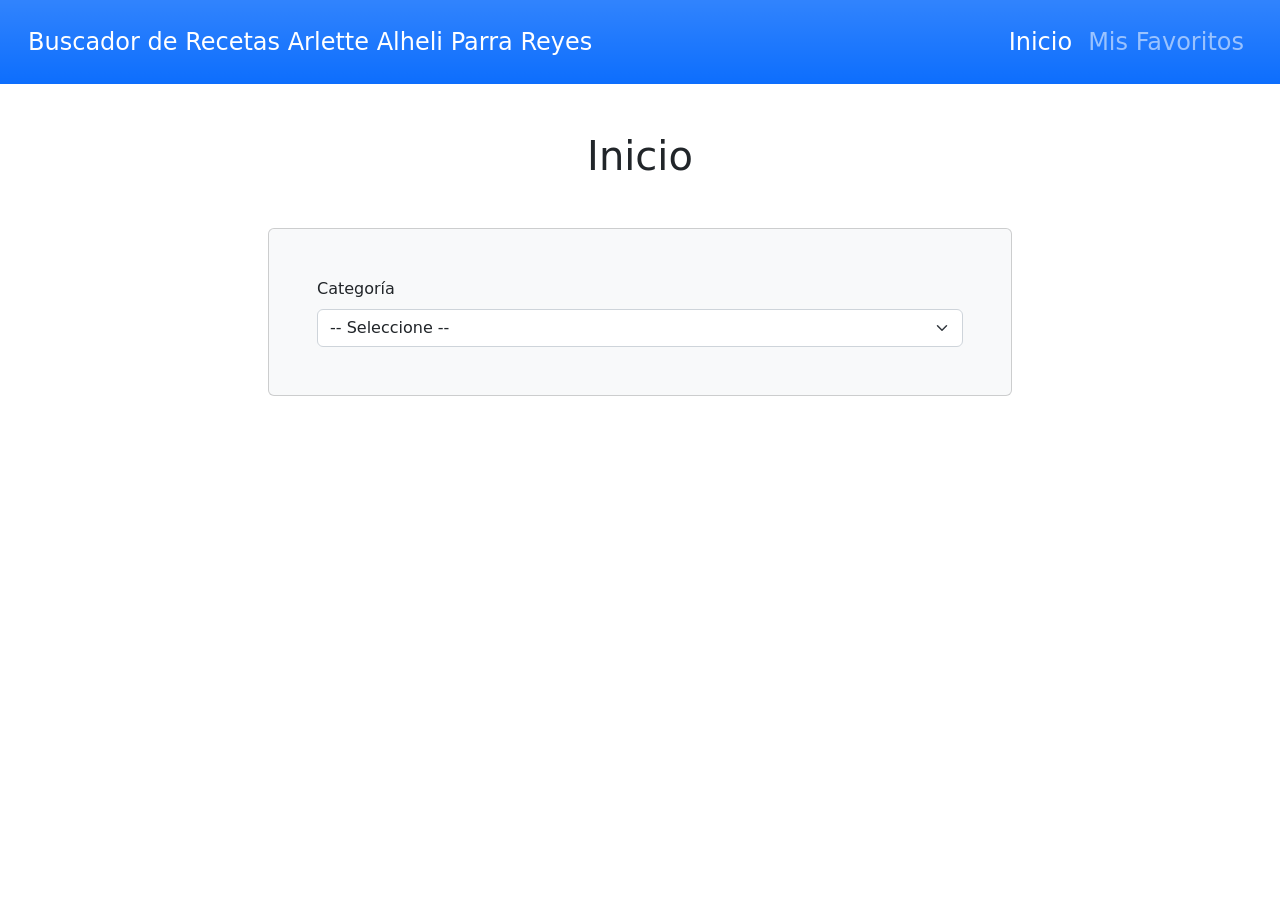
<file: index.html>
<!DOCTYPE html> <!-- Define el tipo de documento como HTML5 -->
<html lang="en"> <!-- Etiqueta raíz del documento HTML indicando el idioma -->
<head> <!-- Encabezado que contiene los metadatos y recursos externos -->
    <meta charset="UTF-8"> <!-- Establece la codificación de caracteres a UTF-8 -->
    <meta http-equiv="X-UA-Compatible" content="IE=edge"> <!-- Compatibilidad de renderizado para navegadores Internet Explorer -->
    <meta name="viewport" content="width=device-width, initial-scale=1.0"> <!-- Configura la escala responsiva para dispositivos móviles -->
    <title>Buscador Recetas Comida</title> <!-- Título que se muestra en la pestaña del navegador -->
    <link rel="stylesheet" href="css/bootstrap.min.css"> <!-- Vincula la hoja de estilos de Bootstrap para el diseño visual -->
</head>
<body> <!-- Cuerpo principal de la página web -->

    <!-- Barra de navegación superior responsiva utilizando Bootstrap -->
    <nav class="navbar navbar-expand-lg navbar-dark bg-primary bg-gradient p-3">
        <div class="container-fluid"> <!-- Contenedor fluido que abarca todo el ancho de la pantalla -->
            <a class="navbar-brand fs-4" href="index.html">Buscador de Recetas Arlette Alheli Parra Reyes</a> <!-- Logotipo o título principal del navbar -->
            
            <!-- Botón desplegable para dispositivos móviles (hamburguesa) -->
            <button class="navbar-toggler" type="button" data-bs-toggle="collapse" data-bs-target="#navbarNavDropdown" aria-controls="navbarNavDropdown" aria-expanded="false" aria-label="Toggle navigation">
                <span class="navbar-toggler-icon"></span>
            </button>

            <!-- Menú de navegación colapsable -->
            <div class="collapse navbar-collapse justify-content-end" id="navbarNavDropdown">
                <ul class="navbar-nav">
                    <li class="nav-item">
                        <a class="nav-link fs-4 active" aria-current="page" href="index.html">Inicio</a> <!-- Enlace activo a la página principal -->
                    </li>
                    <li class="nav-item">
                        <a class="nav-link fs-4" href="favoritos.html">Mis Favoritos</a> <!-- Enlace hacia la vista de recetas favoritas -->
                    </li>
                </ul>
            </div>
        </div>
    </nav>

    <!-- Contenedor principal del contenido de la página -->
    <main class="mt-5 container-lg">
        <h2 class="text-center fs-1">Inicio</h2> <!-- Título centrado de la sección -->
  
        <!-- Contenedor flexible para centrar el formulario de búsqueda -->
        <div class="d-md-flex justify-content-md-center mt-5 ">
            <form class="card col-md-8 bg-light p-5"> <!-- Tarjeta que envuelve el formulario con relleno -->
                <div>
                    <label for="categorias" class="form-label">Categoría</label> <!-- Etiqueta descriptiva del selector -->
                    <select id="categorias" class="form-select"> <!-- Selector desplegable poblado dinámicamente desde la API -->
                        <option selected>-- Seleccione --</option> <!-- Opción por defecto no seleccionable -->
                    </select>
                </div>
            </form>
        </div>
        <!-- Contenedor donde JavaScript inyectará dinámicamente las tarjetas de recetas -->
        <div id="resultado" class="mt-5 row"></div>
    </main>

    <!-- Componente Modal de Bootstrap para mostrar los detalles de la receta -->
    <div class="modal fade" id="modal" data-bs-backdrop="static" data-bs-keyboard="false" tabindex="-1" aria-hidden="true">
        <div class="modal-dialog modal-dialog-scrollable"> <!-- Diálogo modal con desplazamiento interno habilitado -->
            <div class="modal-content">
                <div class="modal-header">
                    <h1 class="modal-title fs-3 font-bold" id="staticBackdropLabel"></h1> <!-- Título dinámico de la receta en el modal -->
                    <button type="button" class="btn-close" data-bs-dismiss="modal" aria-label="Close"></button> <!-- Botón para cerrar el modal -->
                </div>
                <div class="modal-body"></div> <!-- Cuerpo dinámico donde se inyectan ingredientes e instrucciones -->
                <div class="modal-footer flex justify-content-between"></div> <!-- Pie de página del modal para botones de acción (Guardar/Cerrar) -->
            </div>
        </div>
    </div>

    <!-- Contenedor de notificaciones Toast (alertas flotantes) -->
    <div class="toast-container position-fixed top-0 end-0 p-3">
        <div id="toast" class="toast" role="alert" aria-live="assertive" aria-atomic="true">
            <div class="toast-header bg-danger text-white">
                <strong class="me-auto text-white">App Recetas</strong> <!-- Título de la notificación -->
                <button type="button" class="btn-close btn-close-white" data-bs-dismiss="toast" aria-label="Close"></button>
            </div>
            <div class="toast-body"></div> <!-- Mensaje dinámico del toast -->
        </div>
    </div>

    <!-- Scripts de JavaScript externos -->
    <script src="js/bootstrap.bundle.min.js"></script> <!-- Script empaquetado de Bootstrap (incluye Popper) -->
    <script src="js/app.js"></script> <!-- Lógica principal de la aplicación web -->
</body>
</html>
</file>
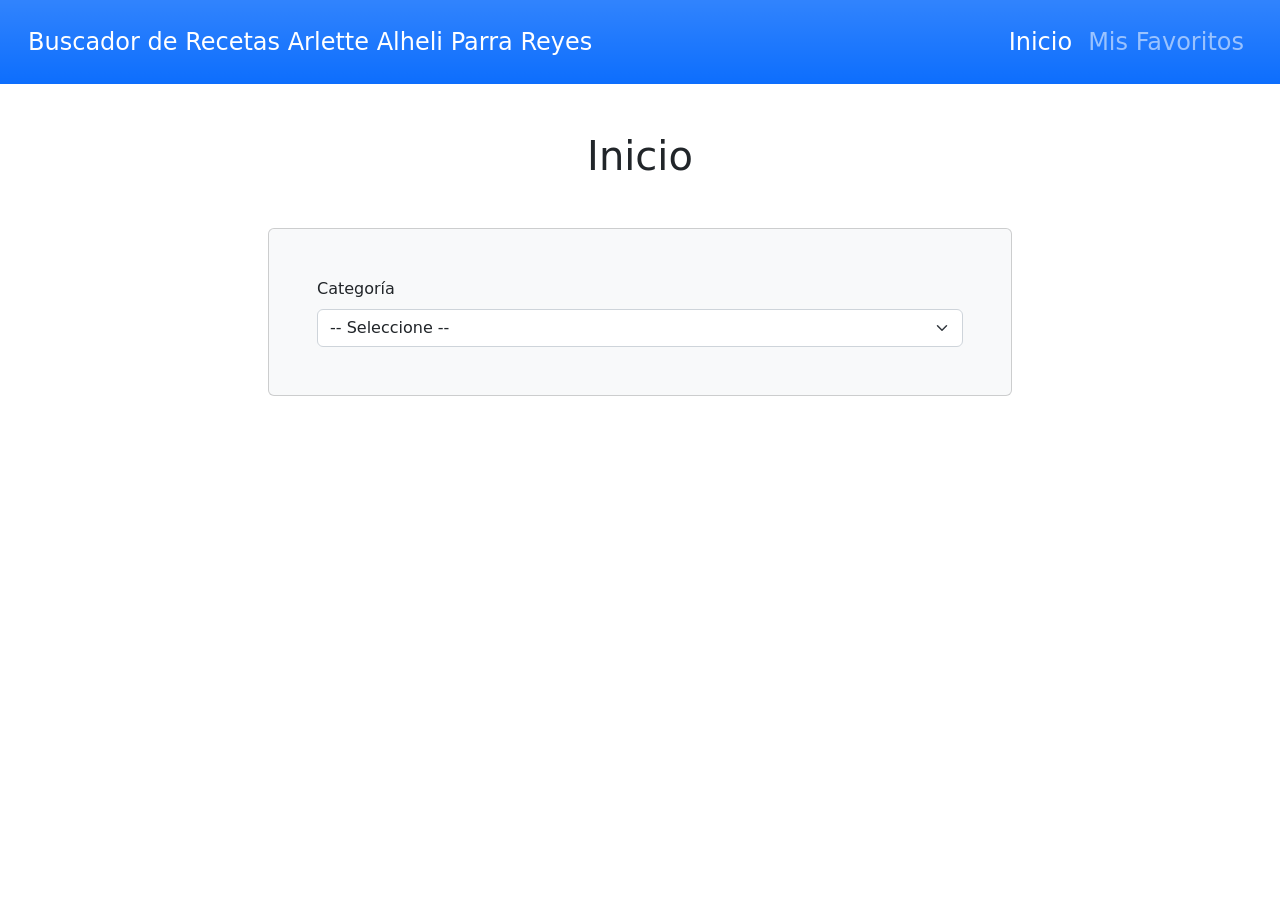
<file: Recetas/index.html>
<!DOCTYPE html> <!-- Define el tipo de documento como HTML5 -->
<html lang="en"> <!-- Etiqueta raíz del documento HTML indicando el idioma -->
<head> <!-- Encabezado que contiene los metadatos y recursos externos -->
    <meta charset="UTF-8"> <!-- Establece la codificación de caracteres a UTF-8 -->
    <meta http-equiv="X-UA-Compatible" content="IE=edge"> <!-- Compatibilidad de renderizado para navegadores Internet Explorer -->
    <meta name="viewport" content="width=device-width, initial-scale=1.0"> <!-- Configura la escala responsiva para dispositivos móviles -->
    <title>Buscador Recetas Comida</title> <!-- Título que se muestra en la pestaña del navegador -->
    <link rel="stylesheet" href="css/bootstrap.min.css"> <!-- Vincula la hoja de estilos de Bootstrap para el diseño visual -->
</head>
<body> <!-- Cuerpo principal de la página web -->

    <!-- Barra de navegación superior responsiva utilizando Bootstrap -->
    <nav class="navbar navbar-expand-lg navbar-dark bg-primary bg-gradient p-3">
        <div class="container-fluid"> <!-- Contenedor fluido que abarca todo el ancho de la pantalla -->
            <a class="navbar-brand fs-4" href="index.html">Buscador de Recetas Arlette Alheli Parra Reyes</a> <!-- Logotipo o título principal del navbar -->
            
            <!-- Botón desplegable para dispositivos móviles (hamburguesa) -->
            <button class="navbar-toggler" type="button" data-bs-toggle="collapse" data-bs-target="#navbarNavDropdown" aria-controls="navbarNavDropdown" aria-expanded="false" aria-label="Toggle navigation">
                <span class="navbar-toggler-icon"></span>
            </button>

            <!-- Menú de navegación colapsable -->
            <div class="collapse navbar-collapse justify-content-end" id="navbarNavDropdown">
                <ul class="navbar-nav">
                    <li class="nav-item">
                        <a class="nav-link fs-4 active" aria-current="page" href="index.html">Inicio</a> <!-- Enlace activo a la página principal -->
                    </li>
                    <li class="nav-item">
                        <a class="nav-link fs-4" href="favoritos.html">Mis Favoritos</a> <!-- Enlace hacia la vista de recetas favoritas -->
                    </li>
                </ul>
            </div>
        </div>
    </nav>

    <!-- Contenedor principal del contenido de la página -->
    <main class="mt-5 container-lg">
        <h2 class="text-center fs-1">Inicio</h2> <!-- Título centrado de la sección -->
  
        <!-- Contenedor flexible para centrar el formulario de búsqueda -->
        <div class="d-md-flex justify-content-md-center mt-5 ">
            <form class="card col-md-8 bg-light p-5"> <!-- Tarjeta que envuelve el formulario con relleno -->
                <div>
                    <label for="categorias" class="form-label">Categoría</label> <!-- Etiqueta descriptiva del selector -->
                    <select id="categorias" class="form-select"> <!-- Selector desplegable poblado dinámicamente desde la API -->
                        <option selected>-- Seleccione --</option> <!-- Opción por defecto no seleccionable -->
                    </select>
                </div>
            </form>
        </div>
        <!-- Contenedor donde JavaScript inyectará dinámicamente las tarjetas de recetas -->
        <div id="resultado" class="mt-5 row"></div>
    </main>

    <!-- Componente Modal de Bootstrap para mostrar los detalles de la receta -->
    <div class="modal fade" id="modal" data-bs-backdrop="static" data-bs-keyboard="false" tabindex="-1" aria-hidden="true">
        <div class="modal-dialog modal-dialog-scrollable"> <!-- Diálogo modal con desplazamiento interno habilitado -->
            <div class="modal-content">
                <div class="modal-header">
                    <h1 class="modal-title fs-3 font-bold" id="staticBackdropLabel"></h1> <!-- Título dinámico de la receta en el modal -->
                    <button type="button" class="btn-close" data-bs-dismiss="modal" aria-label="Close"></button> <!-- Botón para cerrar el modal -->
                </div>
                <div class="modal-body"></div> <!-- Cuerpo dinámico donde se inyectan ingredientes e instrucciones -->
                <div class="modal-footer flex justify-content-between"></div> <!-- Pie de página del modal para botones de acción (Guardar/Cerrar) -->
            </div>
        </div>
    </div>

    <!-- Contenedor de notificaciones Toast (alertas flotantes) -->
    <div class="toast-container position-fixed top-0 end-0 p-3">
        <div id="toast" class="toast" role="alert" aria-live="assertive" aria-atomic="true">
            <div class="toast-header bg-danger text-white">
                <strong class="me-auto text-white">App Recetas</strong> <!-- Título de la notificación -->
                <button type="button" class="btn-close btn-close-white" data-bs-dismiss="toast" aria-label="Close"></button>
            </div>
            <div class="toast-body"></div> <!-- Mensaje dinámico del toast -->
        </div>
    </div>

    <!-- Scripts de JavaScript externos -->
    <script src="js/bootstrap.bundle.min.js"></script> <!-- Script empaquetado de Bootstrap (incluye Popper) -->
    <script src="js/app.js"></script> <!-- Lógica principal de la aplicación web -->
</body>
</html>
</file>
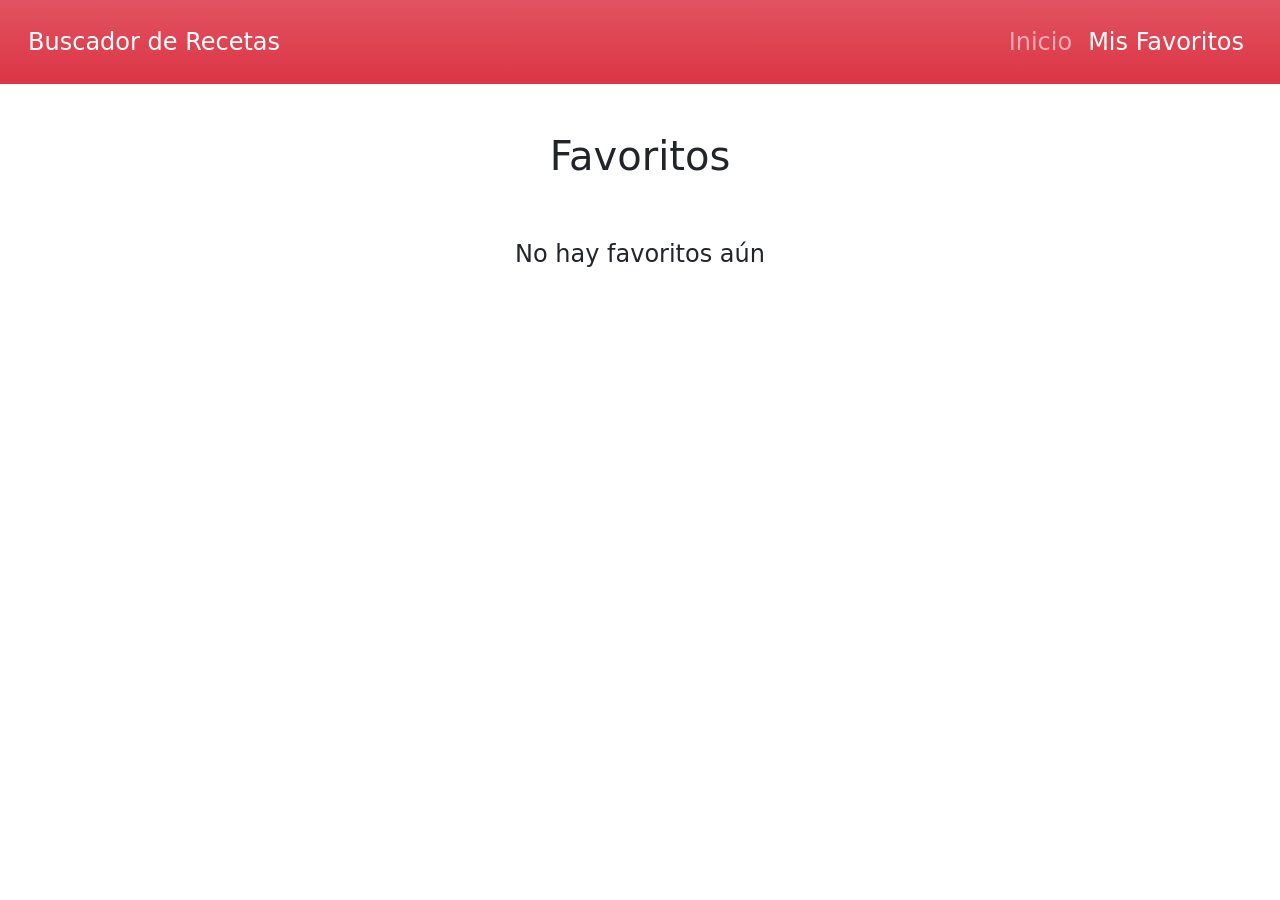
<file: favorito.html>
<!DOCTYPE html> <!-- Declara el tipo de documento HTML5 -->
<html lang="en"> <!-- Idioma principal del documento -->
<head>
    <meta charset="UTF-8"> <!-- Codificación de caracteres estándar UTF-8 -->
    <meta http-equiv="X-UA-Compatible" content="IE=edge">
    <meta name="viewport" content="width=device-width, initial-scale=1.0">
    <title>Buscador Recetas Comida</title>
    <link rel="stylesheet" href="css/bootstrap.min.css"> <!-- Estilos CSS de Bootstrap -->
</head>
<body>
    <!-- Barra de navegación superior -->
    <nav class="navbar navbar-expand-lg navbar-dark bg-danger bg-gradient p-3">
        <div class="container-fluid">
            <a class="navbar-brand fs-4" href="index.html">Buscador de Recetas</a>

            <button class="navbar-toggler" type="button" data-bs-toggle="collapse" data-bs-target="#navbarNavDropdown" aria-controls="navbarNavDropdown" aria-expanded="false" aria-label="Toggle navigation">
                <span class="navbar-toggler-icon"></span>
            </button>

            <div class="collapse navbar-collapse justify-content-end" id="navbarNavDropdown">
                <ul class="navbar-nav">
                    <li class="nav-item">
                        <a class="nav-link fs-4" href="index.html">Inicio</a> <!-- Enlace a la vista principal -->
                    </li>
                    <li class="nav-item">
                        <a class="nav-link fs-4 active" aria-current="page" href="favoritos.html">Mis Favoritos</a> <!-- Enlace activo a favoritos -->
                    </li>
                </ul>
            </div>
        </div>
    </nav>

    <!-- Componente Modal reutilizado para mostrar recetas guardadas -->
    <div class="modal fade" id="modal" data-bs-backdrop="static" data-bs-keyboard="false" tabindex="-1" aria-hidden="true">
        <div class="modal-dialog modal-dialog-scrollable">
            <div class="modal-content">
                <div class="modal-header">
                    <h1 class="modal-title fs-3 font-bold" id="staticBackdropLabel"></h1>
                    <button type="button" class="btn-close" data-bs-dismiss="modal" aria-label="Close"></button>
                </div>
                <div class="modal-body"></div>
                <div class="modal-footer flex justify-content-between"></div>
            </div>
        </div>
    </div>

    <!-- Contenedor principal de la sección de favoritos -->
    <main class="mt-5 container-lg">
      <h2 class="text-center fs-1">Favoritos</h2> <!-- Título de la sección -->
      <div id="resultado" class="favoritos row"></div> <!-- Contenedor donde app.js renderizará los favoritos almacenados -->
    </main>

    <!-- Contenedor de notificaciones Toast flotantes -->
    <div class="toast-container position-fixed top-0 end-0 p-3">
        <div id="toast" class="toast" role="alert" aria-live="assertive" aria-atomic="true">
            <div class="toast-header bg-danger text-white">
                <strong class="me-auto text-white">App Recetas</strong>
                <button type="button" class="btn-close btn-close-white" data-bs-dismiss="toast" aria-label="Close"></button>
            </div>
            <div class="toast-body"></div>
        </div>
    </div>

    <!-- Scripts de JavaScript -->
    <script src="js/bootstrap.bundle.min.js"></script>
    <script src="js/app.js"></script> <!-- Ejecutará obtenerFavoritos() al detectar la clase .favoritos -->
</body>
</html>
</file>
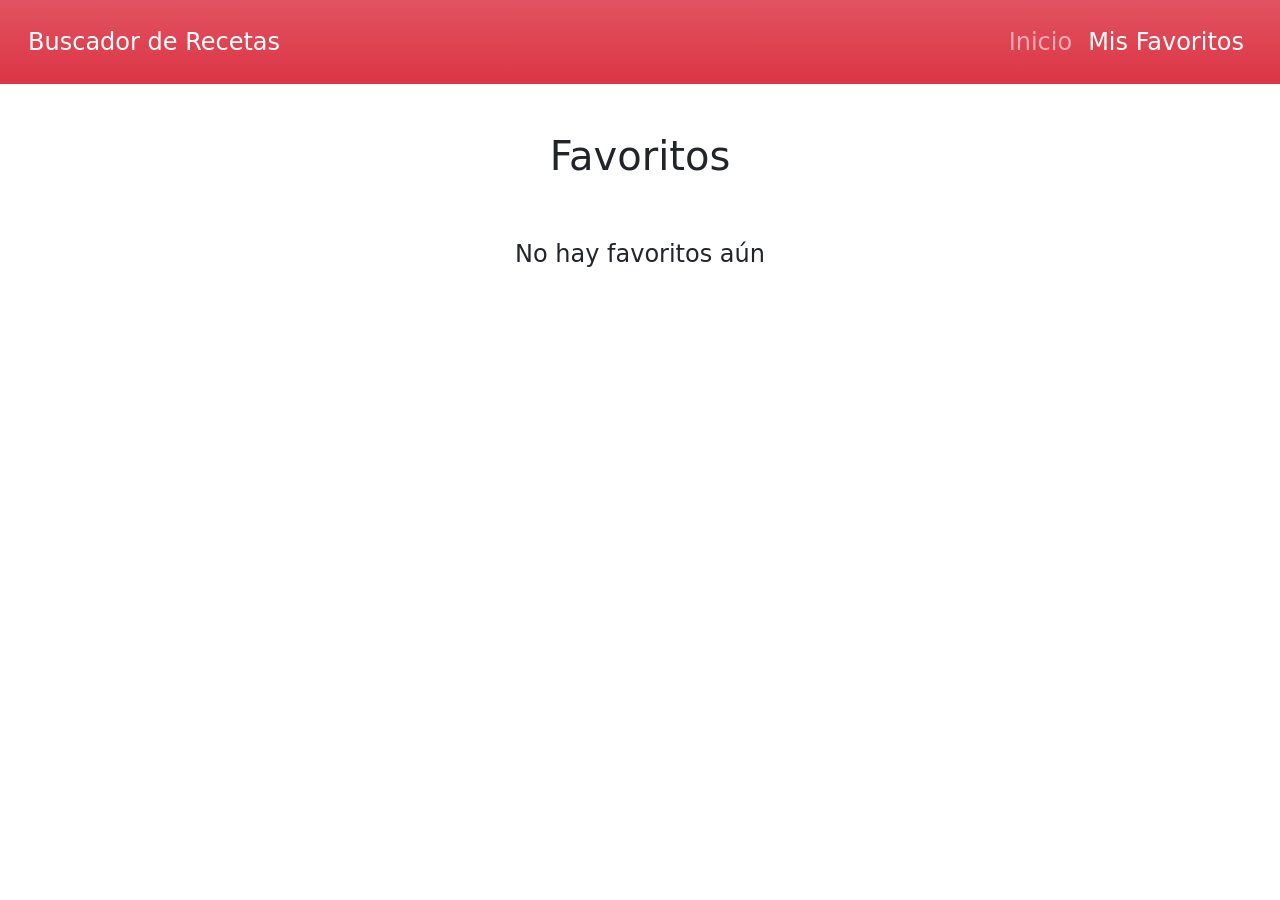
<file: Recetas/favoritos.html>
<!DOCTYPE html> <!-- Declara el tipo de documento HTML5 -->
<html lang="en"> <!-- Idioma principal del documento -->
<head>
    <meta charset="UTF-8"> <!-- Codificación de caracteres estándar UTF-8 -->
    <meta http-equiv="X-UA-Compatible" content="IE=edge">
    <meta name="viewport" content="width=device-width, initial-scale=1.0">
    <title>Buscador Recetas Comida</title>
    <link rel="stylesheet" href="css/bootstrap.min.css"> <!-- Estilos CSS de Bootstrap -->
</head>
<body>
    <!-- Barra de navegación superior -->
    <nav class="navbar navbar-expand-lg navbar-dark bg-danger bg-gradient p-3">
        <div class="container-fluid">
            <a class="navbar-brand fs-4" href="index.html">Buscador de Recetas</a>

            <button class="navbar-toggler" type="button" data-bs-toggle="collapse" data-bs-target="#navbarNavDropdown" aria-controls="navbarNavDropdown" aria-expanded="false" aria-label="Toggle navigation">
                <span class="navbar-toggler-icon"></span>
            </button>

            <div class="collapse navbar-collapse justify-content-end" id="navbarNavDropdown">
                <ul class="navbar-nav">
                    <li class="nav-item">
                        <a class="nav-link fs-4" href="index.html">Inicio</a> <!-- Enlace a la vista principal -->
                    </li>
                    <li class="nav-item">
                        <a class="nav-link fs-4 active" aria-current="page" href="favoritos.html">Mis Favoritos</a> <!-- Enlace activo a favoritos -->
                    </li>
                </ul>
            </div>
        </div>
    </nav>

    <!-- Componente Modal reutilizado para mostrar recetas guardadas -->
    <div class="modal fade" id="modal" data-bs-backdrop="static" data-bs-keyboard="false" tabindex="-1" aria-hidden="true">
        <div class="modal-dialog modal-dialog-scrollable">
            <div class="modal-content">
                <div class="modal-header">
                    <h1 class="modal-title fs-3 font-bold" id="staticBackdropLabel"></h1>
                    <button type="button" class="btn-close" data-bs-dismiss="modal" aria-label="Close"></button>
                </div>
                <div class="modal-body"></div>
                <div class="modal-footer flex justify-content-between"></div>
            </div>
        </div>
    </div>

    <!-- Contenedor principal de la sección de favoritos -->
    <main class="mt-5 container-lg">
      <h2 class="text-center fs-1">Favoritos</h2> <!-- Título de la sección -->
      <div id="resultado" class="favoritos row"></div> <!-- Contenedor donde app.js renderizará los favoritos almacenados -->
    </main>

    <!-- Contenedor de notificaciones Toast flotantes -->
    <div class="toast-container position-fixed top-0 end-0 p-3">
        <div id="toast" class="toast" role="alert" aria-live="assertive" aria-atomic="true">
            <div class="toast-header bg-danger text-white">
                <strong class="me-auto text-white">App Recetas</strong>
                <button type="button" class="btn-close btn-close-white" data-bs-dismiss="toast" aria-label="Close"></button>
            </div>
            <div class="toast-body"></div>
        </div>
    </div>

    <!-- Scripts de JavaScript -->
    <script src="js/bootstrap.bundle.min.js"></script>
    <script src="js/app.js"></script> <!-- Ejecutará obtenerFavoritos() al detectar la clase .favoritos -->
</body>
</html>
</file>
